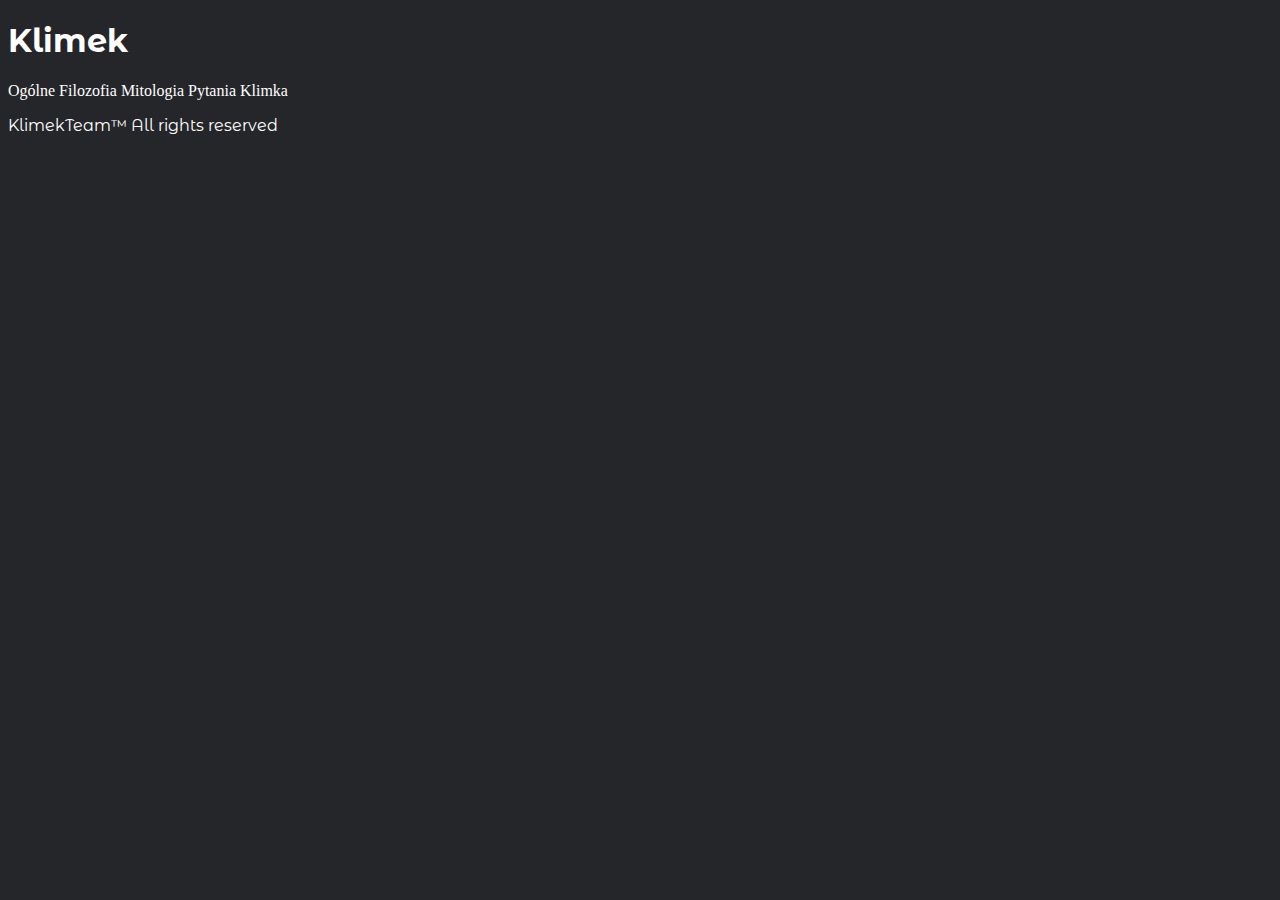
<file: index.html>
<!DOCTYPE html>
<html lang="pl">
<head>
    <meta charset="UTF-8">
    <meta name="viewport" content="width=device-width, initial-scale=1.0">
    <title>Klimek</title>
    <link rel="stylesheet" href="styles/style.css">
</head>
<body>
    <header>
        <h1>Klimek</h1>
        <nav>
            <a href="page1.html" id="to-page-1">Ogólne</a>
            <a href="page2.html" id="to-page-2">Filozofia</a>
            <a href="page3.html" id="to-page-3">Mitologia</a>
            <a href="page4.html" id="to-page-4">Pytania Klimka</a>
        </nav>
    </header>

    <main>

    </main>
    
    <footer>
        <p>KlimekTeam™ All rights reserved</p>
    </footer>
</body>
</html>
</file>
<file: styles/style.css>
@import url('https://fonts.googleapis.com/css2?family=Montserrat+Alternates&display=swap');

body {
    background-color: #252629;
    color: #FFF;
}

nav > a {
    text-decoration: none;
    color: #FFF
}

footer > p, h1 {
    font-family: 'Montserrat Alternates', sans-serif;
    font-size: auto;
}
</file>
